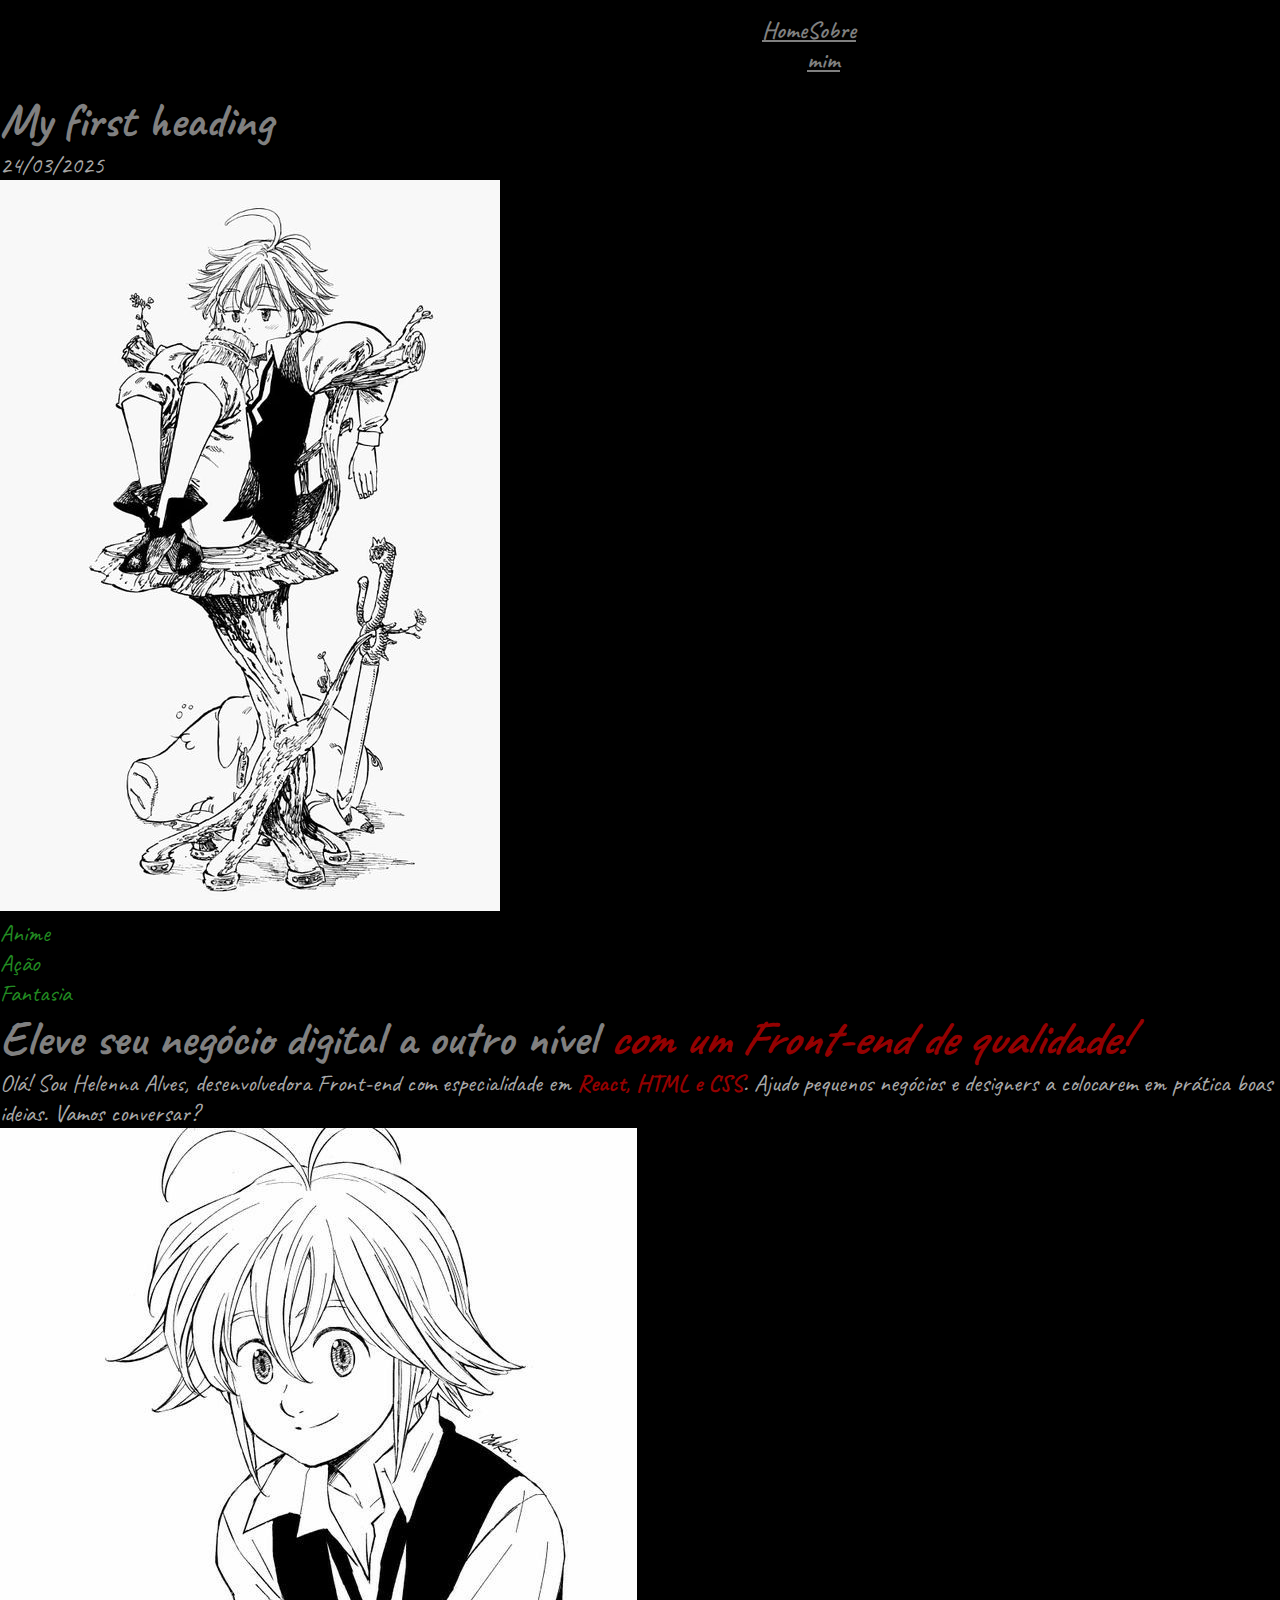
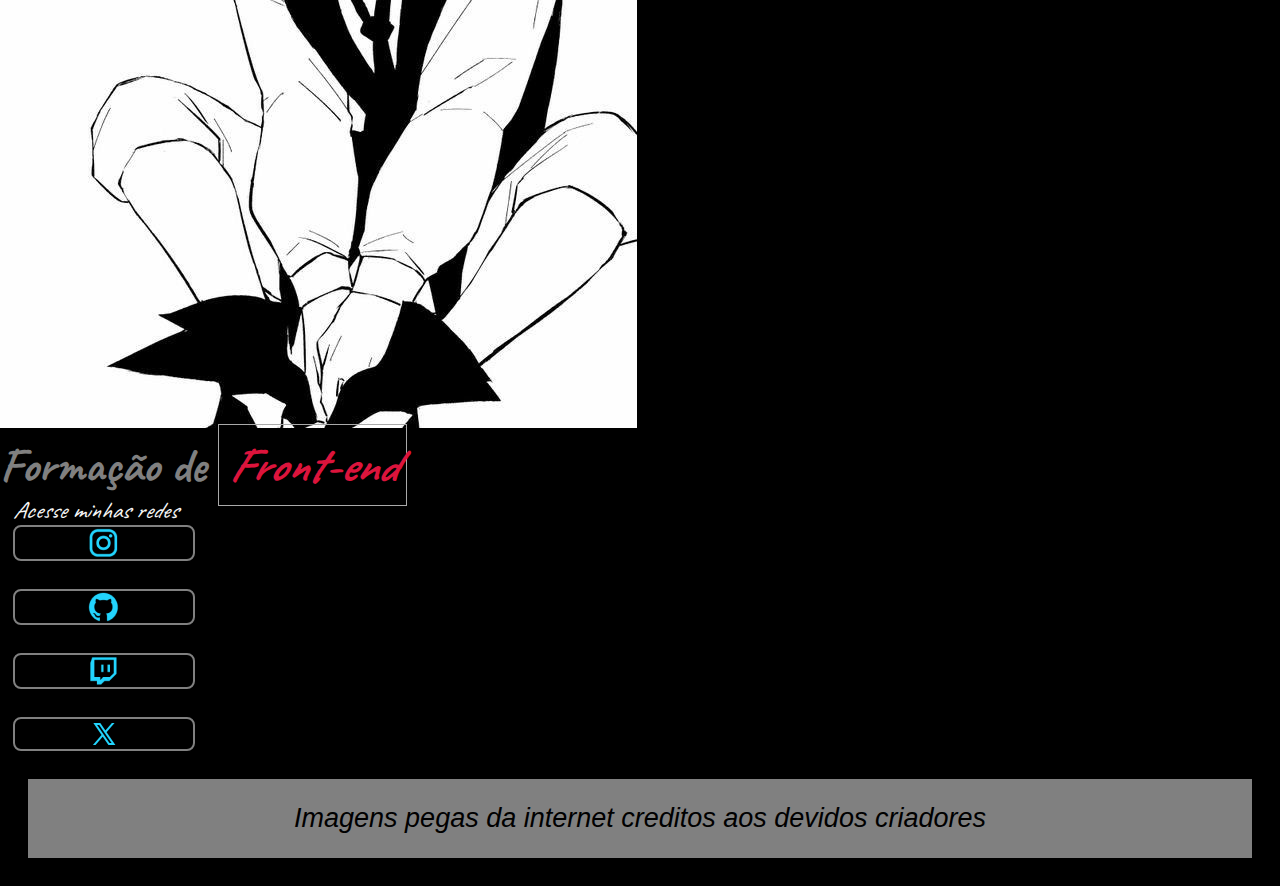
<file: index.html>
<!DOCTYPE html>
<html lang="pt-br">
    <head>
        <meta charset="UTF-8"/>
        <meta http-equiv="X-UA-Compatible" content="IE=chrome">
        <meta name="vierwport" content="width=device-width,inicial-scale=1.0">
        <title>Teste</title>
        <link rel="stylesheet" href="./styles/style.css">
    </head>
    <body>
        <header class="Cabecalho">
            <nav class="Cabecalho_menu">
                <a class="Cabecalho_menu_link" href="index.html">Home</a>
                <a class="Cabecalho_menu_link" href="about.html">Sobre mim</a>
            </nav>
            <link rel="stylesheet" href="./styles/style.css">
        </header>
        <h1>My first heading</h1>
        <p>24/03/2025</p>
        <img src="imagens_site/Nanatsu_no_Taizai.jpeg" alt="Nanatsu no Taizai">
        <ul>
            <li>Anime</li>
            <li>Ação</li>
            <li>Fantasia</li>
        </ul>
        <header></header>
        <main>
            <h1>Eleve seu negócio digital a outro nível <strong><em>com um Front-end de qualidade!</em></strong> </h1>
            <p>Olá! Sou Helenna Alves, desenvolvedora Front-end com especialidade em <strong>React, HTML e CSS</strong>. Ajudo pequenos negócios e designers a colocarem em prática boas ideias. Vamos conversar?</p>
            <img src="imagens_site/Meriodasu.jpeg" alt="Meriodasu 🐉">
            <br><h1>Formação de <span><em>Front-end</em></span></h1>
        </main>
        <main class="apresentacao">
            <section class="apresentacao_conteudo">
                <div class="apresentacao_links">
                    <h2 class="apresentacao_links_subtitulo"><em>Acesse minhas redes</em></h2>
                    <a class="apresentacao_links_link" href="https://www.instagram.com/kyiara_ackerman/?next=%2F">
                        <img src="imagens_site/instagram.png" alt="instagram">
                    </a><br>
                    <a class="apresentacao_links_link" href="https://github.com/HelennaAlves/Portf-lio/tree/main">
                        <img src="imagens_site/github.png" alt="github">
                    </a><br>
                    <a class="apresentacao_links_link" href="https://www.twitch.tv/kyia0220">
                        <img src="imagens_site/twitch.png">
                    </a><br>
                    <a class="apresentacao_links_link" href="https://x.com/kwithertho20868?t=sx6CZuPH_lbxTUNVdHxWYg&s=09">
                        <img src="imagens_site/twitter-novo.png" alt="twitter-novo">
                    </a>
                </div>
            </section>
        </main>
        <footer class="rodape">
            <em>Imagens pegas da internet creditos aos devidos criadores</em>
        </footer>
    </body>
</html>
</file>
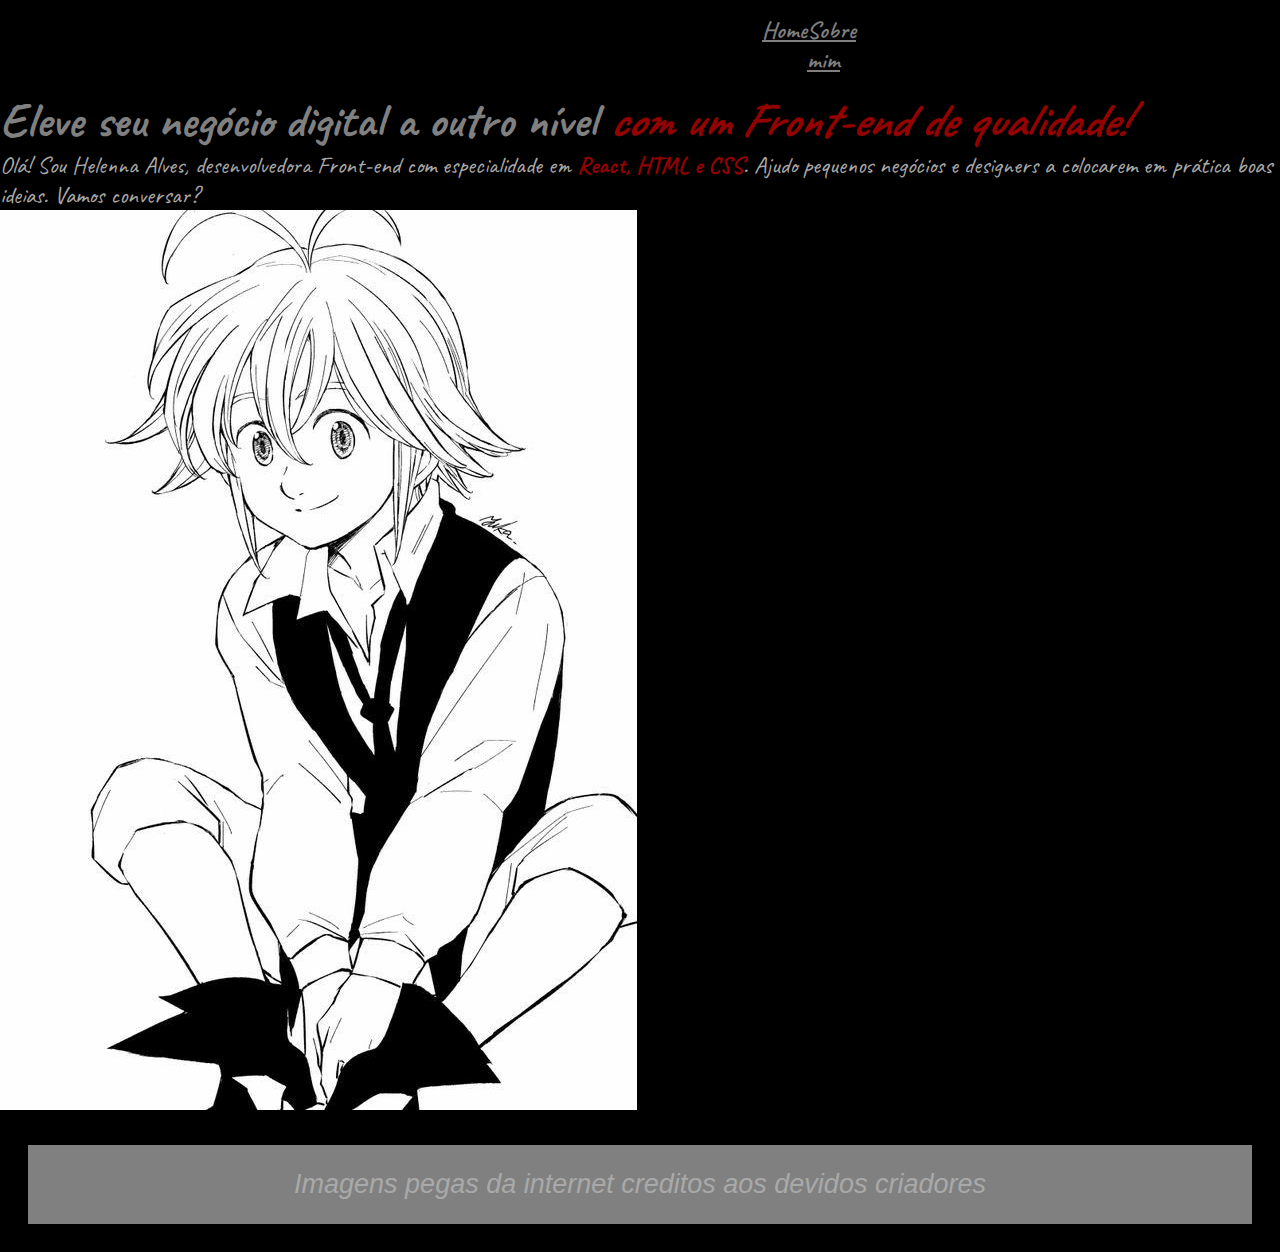
<file: about.html>
<!DOCTYPE html>
<html lang="pt-br">
    <head>
        <meta charset="UTF-8">
        <meta http-equiv="X-UA-Compatible" content="IE=chrome">
        <meta name="vierwport" content="width=device-width,inicial-scale=1.0">
        <title>Sobre mim</title>
        <link rel="stylesheet" href="./styles/style.css">
    </head>
    <body>
        <header class="Cabecalho">
            <nav class="Cabecalho_menu">
                <a class="Cabecalho_menu_link" href="index.html">Home</a>
                <a class="Cabecalho_menu_link" href="about.html">Sobre mim</a>
            </nav>
        </header>
        <main>
            <h1>Eleve seu negócio digital a outro nível <strong><em>com um Front-end de qualidade!</em></strong> </h1>
            <p>Olá! Sou Helenna Alves, desenvolvedora Front-end com especialidade em <strong>React, HTML e CSS</strong>. Ajudo pequenos negócios e designers a colocarem em prática boas ideias. Vamos conversar?</p>
            <img src="imagens_site/Meriodasu.jpeg" alt="Meriodasu 🐉">
        </main>
        <footer class="rodape">
           <p><em>Imagens pegas da internet creditos aos devidos criadores</em></p>
        </footer>
    </body>
</html>
</file>
<file: styles/style.css>
@import url('https://fonts.googleapis.com/css2?family=Caveat:wght@400..700&display=swap');
body{
    background-color:black;
    color: white;
    font-family: 'Caveat', sans-serif;
    font-size: 24px;
}
strong {
    color: rgb(148, 1, 1);
}
h1{
    color: gray;
    font-weight: bold;
}
p {
    color: darkgray;
}
footer {
    color: #22D4FD;
    font-size: 24px;
}
a {
    color: rgb(148, 1, 1);
}
ul{
    color: #228B22;
}
span{
    color: #DC143C	;
    border: 1px solid darkgrey;
    padding: 10px;
}
.apresentacao_links_link {
    display: flex;
    border: 2px solid #22D4FD;
    width: 178px;
    text-align: center;
    border-radius: 8px;
    font-size: 24px;
    font-weight: 600;
    text-decoration: none;
    color: #f6f6f6;
    font-family: 'Caveat', sans-serif;
    justify-content: center;
    gap: 16px;
}
a:hover {
    background-color: #22D4FD
}
.apresentacao_links_link:hover{
    background-color: #272727;
    cursor: pointer;
}
.rodape{
    color: #000000;
    background-color: #22D4FD;
    margin: 28px;
    padding: 24px;
    text-align: center;
    font-family: 'Caveat', sans-serif;
    font-size: 27px;
    font-weight: 400;
}
.apresentacao{
    padding: 0% 1%;
    display: flex;
    align-items: center;
    justify-content: space-between;
}
.Cabecalho{
    font-size: 30px;
    color: #3CB371;
    margin: 12px;
    padding: 16px;
    text-decoration: none;
    padding: 3px 750px;
    font-family: 'Caveat', sans-serif;
    font-weight: 600;
}
.Cabecalho_menu{
   justify-content: space-between;
   align-items: flex;
   display: flex;
}
.Cabecalho_menu_link:hover{
    color: #007bff;
}
.Cabecalho_menu_link{
    padding: 0px;
}
:root{
    --main-bg-color: brown;
    --cor-primaria: #000000;
    --cor-secundaria: #f6f6f6;
    --cor-terciaria: #22D4FD;
}
*{
    margin: 0;
    padding: 0;
}
element{
    background-color: var(--main-bg-color);
    color: var(--cor-primaria);
}
body{
    box-sizing: border-box;
    background-color: var(--cor-primaria);
    color: var(--cor-secundaria);
}
.Cabecalho_menu_link{
    font-family: 'Caveat', sans-serif;
    font-size: 24px;
    font-weight: 600;
    color: var(--cor-terciaria);
}
.titulo-destaque{
    color: var(--cor-terciaria);
}
.apresentacao_links_link{
    display: flex;
    justify-content: center;
    gap: 16px;
    border: 2px solid var(--cor-terciaria);
    width: 178px;
    text-align: center;
    border-radius: 8px;
    font-size: 24px;
    font-weight: 600;
    text-decoration: none;
    color: var(--cor-secundaria);
    font-family: 'Caveat', sans-serif;
}
:root{
    --cor-primaria: #000000;
    --cor-secundaria: #f6f6f6;
    --cor-terciaria: #808080;
    --cor-hover: #272727;
    --fonte-primaria: 'Caveat', sans-serif;
    --fonte-secundaria: sans-serif, Arial;
    --cor-atualizada-do-projeto:  #eb94bd;
    --tamanho-da-fonte: 24px;
}
.rodape{
    padding: 24px;
    color: var(--cor-primaria);
    background-color: var(--cor-terciaria);
    text-align: center;
    font-family: 'Caveat', sans-serif;
    font-size: 27px;
    font-weight: 400;
}
.Cabecalho_menu_link{
    font-family: var(--fonte-primaria);
    font-size: 24px;
    font-weight: 600;
    color: var(--cor-terciaria);
}
.apresentacao_conteudo{
    font-size: 24px;
    font-family: var(--fonte-secundaria);
}
.apresentacao_links_subtitulo{
    font-size: 24px;
    font-family: var(--fonte-primaria);
    font-weight: 400;
}
.apresentacao_links_link{
    display: flex;
    justify-content: center;
    gap: 16px;
    border: 2px solid var(--cor-terciaria);
    width: 178px;
    text-align: center;
    border-radius: 8px;
    font-size: 24px;
    font-weight: 600;
    text-decoration: none;
    color: var(--cor-secundaria);
    font-family: var(--fonte-secundaria);
}
.rodape{
    padding: 24px;
    color: var(--cor-primaria);
    background-color: var(--cor-terciaria);
    text-align: center;
    font-family: var(--fonte-secundaria);
    font-size: 27px;
    font-weight: 400;

}
.Cabecalho{
    background-color: black;
}
</file>
